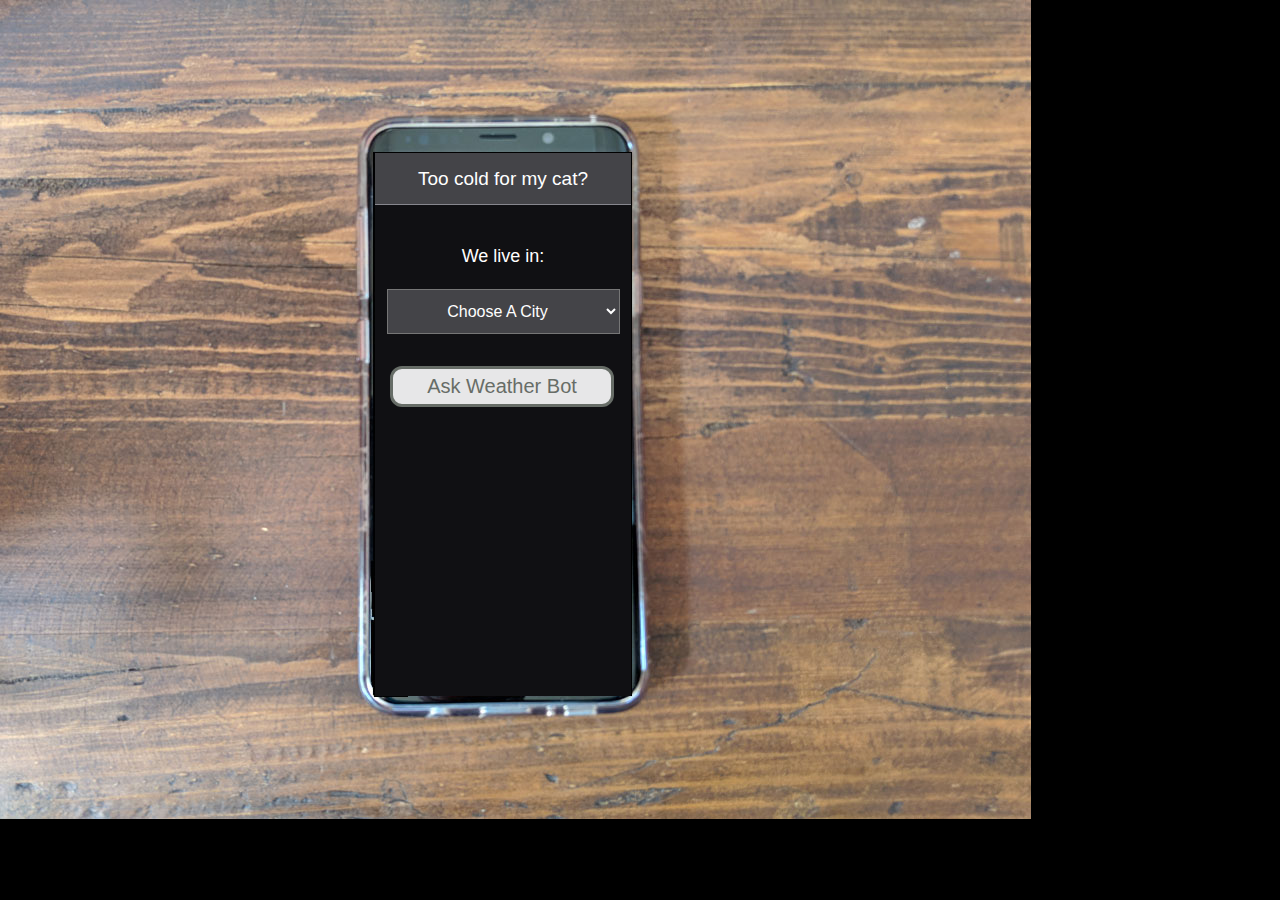
<file: text.html>
<!DOCTYPE html>
<html>
	<head>
		<title>Who let the cats out?</title>
		<link rel="icon" href="favicon.ico" type="image/x-icon" />
		<link rel="stylesheet" href="styles/reset.css" />
		<link rel="stylesheet" href="styles/text.css" />
	</head>
	<body>
		<section data-role="background"></section>
		<section data-role="foreground">
			<h1>Too cold for my cat?</h1>
			<form>
				<label for="cities">We live in:</label>
				<select></select>
				<button disabled>
					Getting city data. One sec.
				</button>
				<output data-showing="not_showing">
				</output>
			</form>
		</section>
		<script src="scripts/config.js"></script>
		<script src="scripts/jquery_3.3.1.min.js"></script>
		<script src="scripts/helper.js"></script>
		<script src="scripts/text.js"></script>
	</body>
</html>
</file>
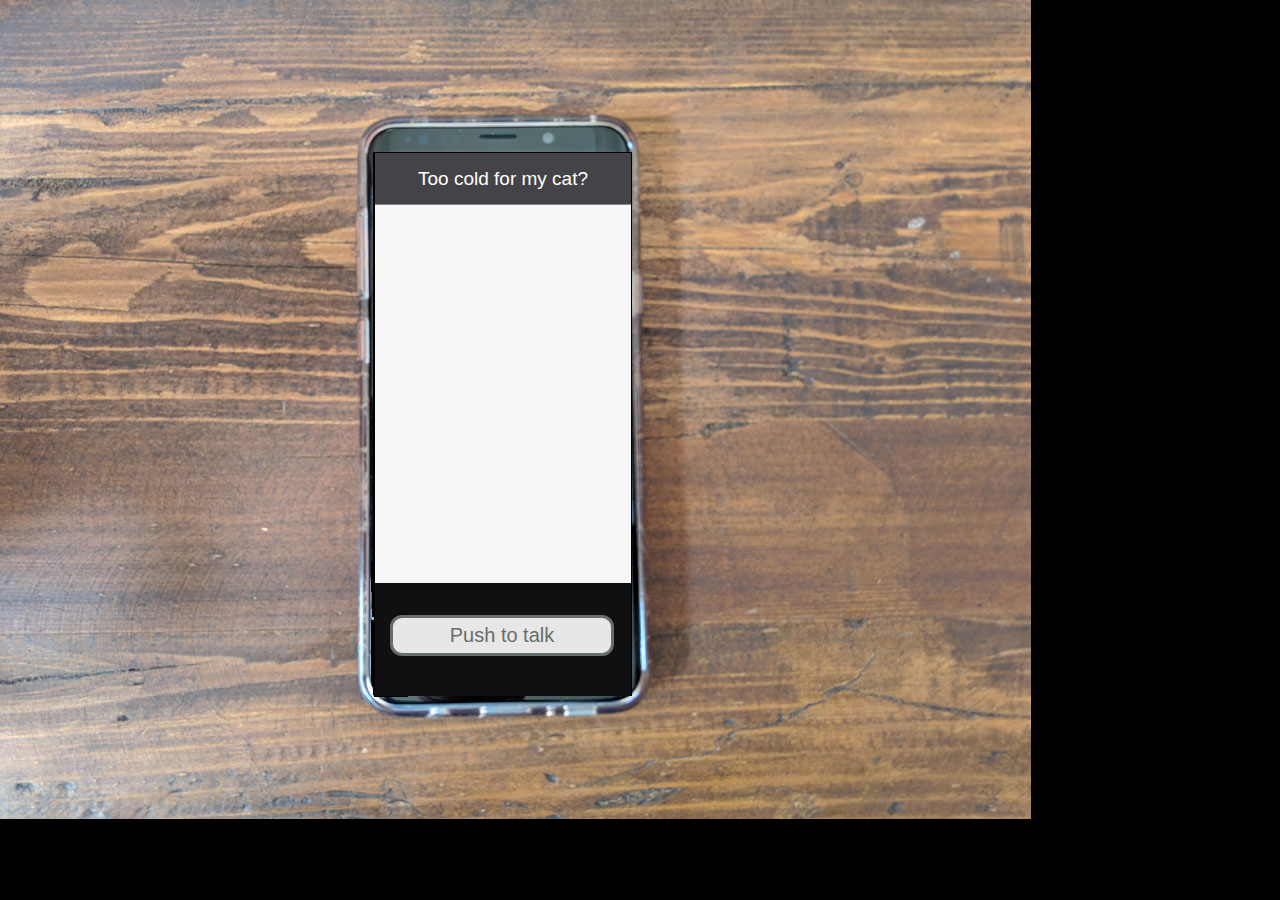
<file: voice.html>
<!DOCTYPE html>
<!-- We will change this in stage 2 -->
<html>
	<head>
		<!-- version 1.0 -->
		<title>Who let the cats out?</title>
		<!-- Maybe bootstrap? -->
		<link rel="icon" href="favicon.ico" type="image/x-icon" />
		<link rel="stylesheet" href="styles/reset.css" />
		<link rel="stylesheet" href="styles/text.css" />
		<link rel="stylesheet" href="styles/voice.css" />
	</head>
	<body>
		<section data-role="background"></section>
		<section data-role="foreground">
			<h1>Too cold for my cat?</h1>
			<section data-role="chat_area"></section>
			<form>
				<button id="listen_to_me_btn">
					Push to talk
				</button>
			</form>
		</section>
		<script src="scripts/config.js"></script>
		<script src="scripts/jquery_3.3.1.min.js"></script>
		<script src="scripts/helper.js"></script>
		<script src="scripts/voice.js"></script>
	</body>
</html>
</file>
<file: styles/text.css>
body{
	font-family: sans-serif;
}
h1, h2{
    background-color: #444448;
    color: white;
    padding: 16px 24px;
    margin: 0;
    font-size: 19px;
    text-align: center;
    border-bottom: 1px solid #87878e;
}
label, input{
	display: block;
	font-size: 1.4em;
}
label{
    margin-top: 42px;
    color: white;
    text-align: center;
    margin-bottom: 24px;
    font-size: 18px;
}
output{
    font-size: 20px;
    margin-top: 2em;
    display: block;
    color: #c0d8c6;
    padding: 20px;
    text-align: center;
}
output[data-showing="showing"]{
	transition: opacity 0.6s ease 0s;  
	opacity: 1;
}
output[data-showing="not_showing"]{
	opacity: 0;
}
select {
    -webkit-appearance: menulist-text;
    width: 91%;
    margin-left: 12px;
    font-size: 16px;
    outline: none;
    padding: 12px;
    cursor: pointer;
    background: #444448;
    color: white;
    text-transform: capitalize;
    text-align-last:center;
}
button {
  	border: 3px solid #676d67;
    background: #e7e7e8;
    color: #676d67;
    border-radius: 12px;
    margin-top: 24px;
    cursor: pointer;
    outline: none;
    font-size: 20px;
    padding: 6px 12px;
    display: block;
    text-align: center;
    width: 224px;
    margin-left: 15px;
    margin-top: 32px;
    transition: color 0.24s ease-in-out 0s,
    			border-color 0.24s ease-in-out 0s
}
button:hover:active{
	transition: none;
	color: #3c6f43;
	border-color: #3c6f43
}
button:hover{
	color: #444448;
	border-color: #444448;
}
button:disabled {
	background-color: yellow;
	opacity: 0.5;
	color: grey;
	cursor: progress;
}
[data-role="foreground"]{
    position: absolute;
    top: 153px;
    left: 375px;
    width: 256px;
    height: 543px;
    background: #101013;
    overflow: hidden;
}

[data-role="background"]{
	position: absolute;
    top: 0;
    left: 0;
    width: 100%;
    height: 100%;
    background-image: url(./../images/mobile.jpg);
    background-repeat: no-repeat;
    background-color: black;
}
</file>
<file: styles/voice.css>
/* latest */
[data-role="chat_area"]{
	background-color: #f7f7f7;
    display: block;
    height: 354px;
    overflow: auto;
    padding-bottom: 24px;
}
[data-role="chat_area"] > output{
	width: auto;
	float: right;
	height: auto;
	color: white;
	padding: 12px 24px;
	background-color: #738042;
	border-radius: 10px 0 0 10px;
	clear: both;
	margin-top: 20px;
	font-size: 16px;
	max-width: 66%;
}
[data-role="chat_area"] > output[data-device_type="meatsack"]{
	background-color: #444448;
    color: white;
	float: left;
	border-radius: 0 10px 10px 0;
}
img{
    position: absolute;
    top: 93px;
    right: 8px;
    border: 8px solid silver;
}
</file>
